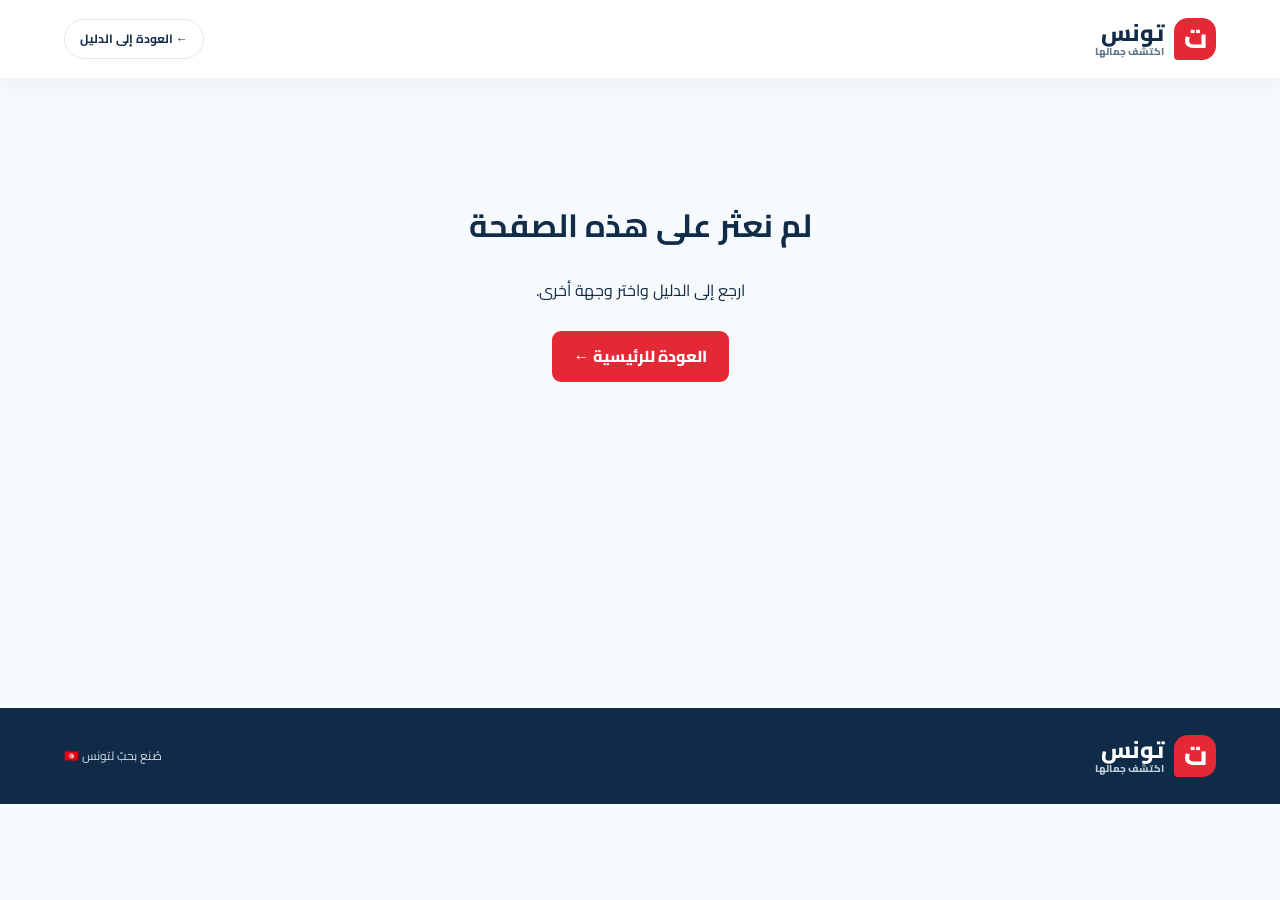
<file: details.html>
<!doctype html><html lang="ar" dir="rtl"><head><meta charset="utf-8"><meta name="viewport" content="width=device-width,initial-scale=1"><meta name="description" content="تفاصيل ونصائح لاكتشاف وجهات تونس وأكلاتها"><title>تفاصيل الوجهة | تونس</title><link rel="stylesheet" href="style.css"><link href="https://fonts.googleapis.com/css2?family=Cairo:wght@400;600;700;800&display=swap" rel="stylesheet"><script src="app.js" defer></script></head><body class="detail-page"><header class="topbar"><a class="brand" href="index.html"><span class="logo">ت</span><span>تونس<small>اكتشف جمالها</small></span></a><a class="nav-cta" href="index.html">← العودة إلى الدليل</a></header><main id="detailContent" class="wrap detail-main"><p class="loading">جارٍ تحميل التفاصيل...</p></main><footer><a class="brand" href="index.html"><span class="logo">ت</span><span>تونس<small>اكتشف جمالها</small></span></a><p>صُنع بحبّ لتونس 🇹🇳</p></footer></body></html>
</file>
<file: style.css>
*{box-sizing:border-box} :root{--navy:#102c49;--blue:#1676b9;--red:#e52835;--muted:#61758b;--line:#e2eaf0}html{scroll-behavior:smooth;scroll-padding-top:95px}body{margin:0;font-family:Cairo,Tahoma,Arial,sans-serif;color:var(--navy);line-height:1.8}a{color:inherit;text-decoration:none}button,input{font:inherit}[hidden]{display:none!important}.wrap{width:min(1180px,90%);margin-inline:auto}.topbar{min-height:78px;padding:12px 5%;display:flex;align-items:center;justify-content:space-between;gap:20px;background:#fff;position:sticky;top:0;z-index:5;box-shadow:0 4px 20px #0e29420c}.brand{display:flex;align-items:center;gap:10px;font-size:23px;font-weight:800;line-height:1.15}.brand small{display:block;font-size:10px;color:var(--muted)}.logo{display:grid;place-items:center;width:42px;height:42px;background:var(--red);color:white;border-radius:14px 14px 14px 4px;font-size:27px}nav{display:flex;gap:25px;font-size:14px;font-weight:700}nav a:hover{color:var(--red)}.nav-cta{border:1px solid var(--line);border-radius:999px;padding:8px 15px;font-size:12px;font-weight:700;white-space:nowrap}.menu-toggle{display:none}.hero{min-height:535px;position:relative;display:flex;align-items:center;padding:60px 9%;color:white;background:url('https://images.unsplash.com/photo-1533105079780-92b9be482077?auto=format&fit=crop&w=2000&q=85') center/cover}.shade{position:absolute;inset:0;background:linear-gradient(90deg,#071f54c9,#071f5466 65%,#071f541c)}.hero-text{position:relative;max-width:650px}.kicker{font-size:13px;color:#e64b54;font-weight:800}.hero .kicker{color:#ffdfa0}.hero h1{font-size:clamp(36px,5vw,64px);line-height:1.25;margin:15px 0}.hero h1 em{font-style:normal;color:#ffdc9b}.hero p{max-width:570px;color:#f0f5fa}.btn{display:inline-block;background:var(--red);color:#fff;border-radius:9px;padding:11px 22px;font-weight:800;margin-top:10px}.intro{display:flex;justify-content:space-between;align-items:end;gap:35px;padding-top:55px;padding-bottom:25px}.intro p,.closing p{max-width:500px;color:var(--muted);font-size:14px}h2{font-size:clamp(25px,3vw,35px);line-height:1.4;margin:5px 0}.search{border:1px solid var(--line);border-radius:16px;padding:20px 22px;box-shadow:0 10px 30px #102c490b;margin-bottom:35px}.search label{font-weight:800;display:block;margin-bottom:9px}.searchbox{display:flex;align-items:center;gap:10px;border:1px solid #d6e0e9;border-radius:10px;padding:7px 12px}.searchbox span{font-size:26px;color:var(--blue)}.searchbox input{border:0;outline:0;min-width:0;flex:1}.searchbox button{border:0;border-radius:7px;padding:5px 11px;cursor:pointer}.filters{display:flex;gap:8px;flex-wrap:wrap;margin-top:13px}.filter{border:1px solid var(--line);background:white;border-radius:999px;padding:5px 16px;font-size:12px;cursor:pointer}.filter.selected,.filter:hover{background:var(--navy);color:white}.search #resultCount{font-size:12px;color:var(--muted);margin:8px 0 0}.section{padding:20px 0 65px}.section-title{display:flex;align-items:center;justify-content:space-between;margin-bottom:22px}.cards{display:grid;grid-template-columns:repeat(4,minmax(0,1fr));gap:18px}.card{border:1px solid var(--line);border-radius:13px;overflow:hidden;box-shadow:0 8px 25px #132d4610;transition:.2s;background:white;min-width:0}.card:hover{transform:translateY(-4px);box-shadow:0 14px 30px #132d4619}.card img{display:block;width:100%;height:180px;object-fit:cover;background:#dbe8ef}.cardbody{padding:14px 15px 17px}.cardbody h3{font-size:17px;margin:5px 0}.cardbody p{font-size:12px;color:var(--muted);margin:0 0 12px}.cardbody>a{color:var(--blue);font-size:12px;font-weight:800}.tag{font-size:11px;background:#fff0f0;color:var(--red);border-radius:999px;padding:2px 9px}.beach-band{background:linear-gradient(120deg,#e9f7ff,#f5fbff);padding:55px 0 60px}.foodnote{padding:15px 20px;background:#fff8ef;border-radius:12px;color:#76533a;font-size:14px;font-weight:700;margin-top:23px}.closing{display:flex;align-items:center;justify-content:space-between;gap:20px;padding:20px 0 65px}footer{background:#102b47;color:white;padding:25px 5%;display:flex;align-items:center;justify-content:space-between;gap:20px}footer .brand small{color:#bdcedd}footer p{font-size:12px;color:#d1deea}.detail-page{background:#f7fafc}.detail-main{padding-top:28px;padding-bottom:65px;min-height:70vh}.back{display:inline-block;color:var(--blue);font-weight:800;margin-bottom:16px}.detail-card{background:#fff;border:1px solid var(--line);border-radius:17px;overflow:hidden}.detail-cover{height:370px;position:relative;background:#dbe8ef}.detail-cover img{width:100%;height:100%;object-fit:cover}.detail-shade{position:absolute;inset:0;background:linear-gradient(0deg,#071f54c9,transparent 80%)}.detail-heading{position:absolute;bottom:25px;right:5%;color:white}.detail-heading .kicker{color:#ffdfa0}.detail-heading h1{font-size:clamp(32px,5vw,50px);margin:5px 0}.detail-copy{padding:clamp(20px,5vw,48px)}.detail-intro{font-size:18px;font-weight:700}.detail-sections{display:grid;grid-template-columns:repeat(3,minmax(0,1fr));gap:15px}.info{border:1px solid var(--line);border-radius:12px;padding:16px;background:#fbfdff}.info h2{font-size:17px;color:var(--blue)}.info p{font-size:13px;color:var(--muted)}.tags{display:flex;gap:8px;flex-wrap:wrap;margin:20px 0}.tags span{background:#fff0f0;color:#b9202d;border-radius:99px;padding:4px 12px;font-size:12px}.notfound{text-align:center;padding:70px 15px}.loading{text-align:center;padding:50px}@media(max-width:950px){.topbar{flex-wrap:wrap}.cards{grid-template-columns:repeat(2,minmax(0,1fr))}.card img{height:205px}.detail-sections{grid-template-columns:1fr 1fr}}@media(max-width:620px){.topbar{gap:10px}.brand{font-size:20px}.logo{width:37px;height:37px}.menu-toggle{display:block;border:1px solid var(--line);background:white;border-radius:8px;padding:5px 11px;font-size:20px;margin-right:auto}.topbar nav{display:none;order:5;flex-direction:column;width:100%;gap:4px}.topbar nav.open{display:flex}.topbar nav a{padding:7px}.nav-cta{font-size:10px;padding:7px 9px}.hero{min-height:480px;padding:45px 7%;background-position:58%}.hero h1{font-size:37px}.hero p{font-size:14px}.intro{display:block;padding-top:38px}.intro p{margin-top:10px}.search{padding:15px;margin-bottom:20px}.cards{gap:10px}.card img{height:125px}.cardbody{padding:9px}.cardbody h3{font-size:14px}.cardbody p{font-size:11px}.cardbody>a{font-size:11px}.tag{font-size:9px}.section{padding-bottom:42px}.beach-band{padding:38px 0}.closing{display:block;padding-bottom:40px}.detail-cover{height:270px}.detail-heading{right:20px}.detail-copy{padding:18px 14px}.detail-intro{font-size:15px}.detail-sections{grid-template-columns:1fr}.info{padding:13px}footer{flex-wrap:wrap;justify-content:center;text-align:center}footer .brand{width:100%;justify-content:center}}

/* معرض الصور داخل صفحات التفاصيل */
.photo-gallery{margin:34px 0 38px;padding-top:26px;border-top:1px solid #e8e4dc}.gallery-title{display:flex;align-items:end;justify-content:space-between;gap:16px;margin-bottom:18px}.gallery-title h2{font-size:clamp(1.45rem,3vw,2rem);margin:5px 0 0;color:var(--ink,#173b35)}.gallery-count{font-size:.9rem;color:#64716d;background:#f1f4f0;border-radius:999px;padding:7px 13px;white-space:nowrap}.gallery-grid{display:grid;grid-template-columns:repeat(3,minmax(0,1fr));gap:14px}.gallery-item{position:relative;display:block;padding:0;border:0;border-radius:16px;overflow:hidden;background:#e9eee9;text-align:right;cursor:pointer;min-width:0;box-shadow:0 5px 18px #18352b10;transition:transform .2s,box-shadow .2s}.gallery-item:hover{transform:translateY(-3px);box-shadow:0 10px 25px #18352b20}.gallery-item img{display:block;width:100%;height:220px;object-fit:cover;transition:transform .35s}.gallery-item:hover img{transform:scale(1.04)}.gallery-caption{display:flex;flex-direction:column;gap:5px;padding:13px 14px 15px;background:#fff}.gallery-caption strong{font-size:1rem;color:#183b34}.gallery-caption small{font-size:.82rem;line-height:1.7;color:#64716d}.gallery-zoom{position:absolute;top:10px;left:10px;width:34px;height:34px;border-radius:50%;display:grid;place-items:center;background:#fffe;color:#173b35;font-size:1.25rem;box-shadow:0 2px 8px #0002}.gallery-item.image-failed img{display:none}.gallery-item.image-failed{min-height:220px;background:linear-gradient(135deg,#e7eee8,#cbd9d1)}.gallery-lightbox[hidden]{display:none}.gallery-lightbox{position:fixed;inset:0;z-index:9999;background:#081714ed;display:flex;align-items:center;justify-content:center;padding:28px;gap:18px}.gallery-lightbox figure{margin:0;max-width:min(1000px,80vw);max-height:86vh;display:flex;flex-direction:column;align-items:center;gap:12px}.gallery-lightbox figure img{max-width:100%;max-height:76vh;object-fit:contain;border-radius:12px;box-shadow:0 12px 40px #0005}.gallery-lightbox figcaption{color:#fff;text-align:center;line-height:1.7}.gallery-lightbox button{border:0;cursor:pointer;display:grid;place-items:center;color:#183b34;background:#fff;border-radius:50%;width:44px;height:44px;font-size:1.7rem;flex-shrink:0}.gallery-lightbox .lightbox-close{position:absolute;top:18px;left:18px;font-size:2rem}.gallery-lightbox .lightbox-prev,.gallery-lightbox .lightbox-next{font-size:2rem}.lightbox-open{overflow:hidden}
@media(max-width:700px){.gallery-grid{grid-template-columns:repeat(2,minmax(0,1fr));gap:10px}.gallery-item img{height:155px}.gallery-caption{padding:10px}.gallery-caption strong{font-size:.92rem}.gallery-caption small{font-size:.76rem}.gallery-lightbox{padding:18px 10px;gap:6px}.gallery-lightbox figure{max-width:calc(100vw - 90px)}.gallery-lightbox button{width:36px;height:36px;font-size:1.4rem}.gallery-lightbox .lightbox-close{top:12px;left:12px}}
@media(max-width:420px){.gallery-grid{grid-template-columns:1fr}.gallery-item img{height:210px}}

/* قسم كرة القدم */
#football{scroll-margin-top:100px}#football .card img{object-fit:contain;padding:20px;background:#fff}#football .section-lead{color:var(--muted);font-size:14px;margin:8px 0 0}
</file>
